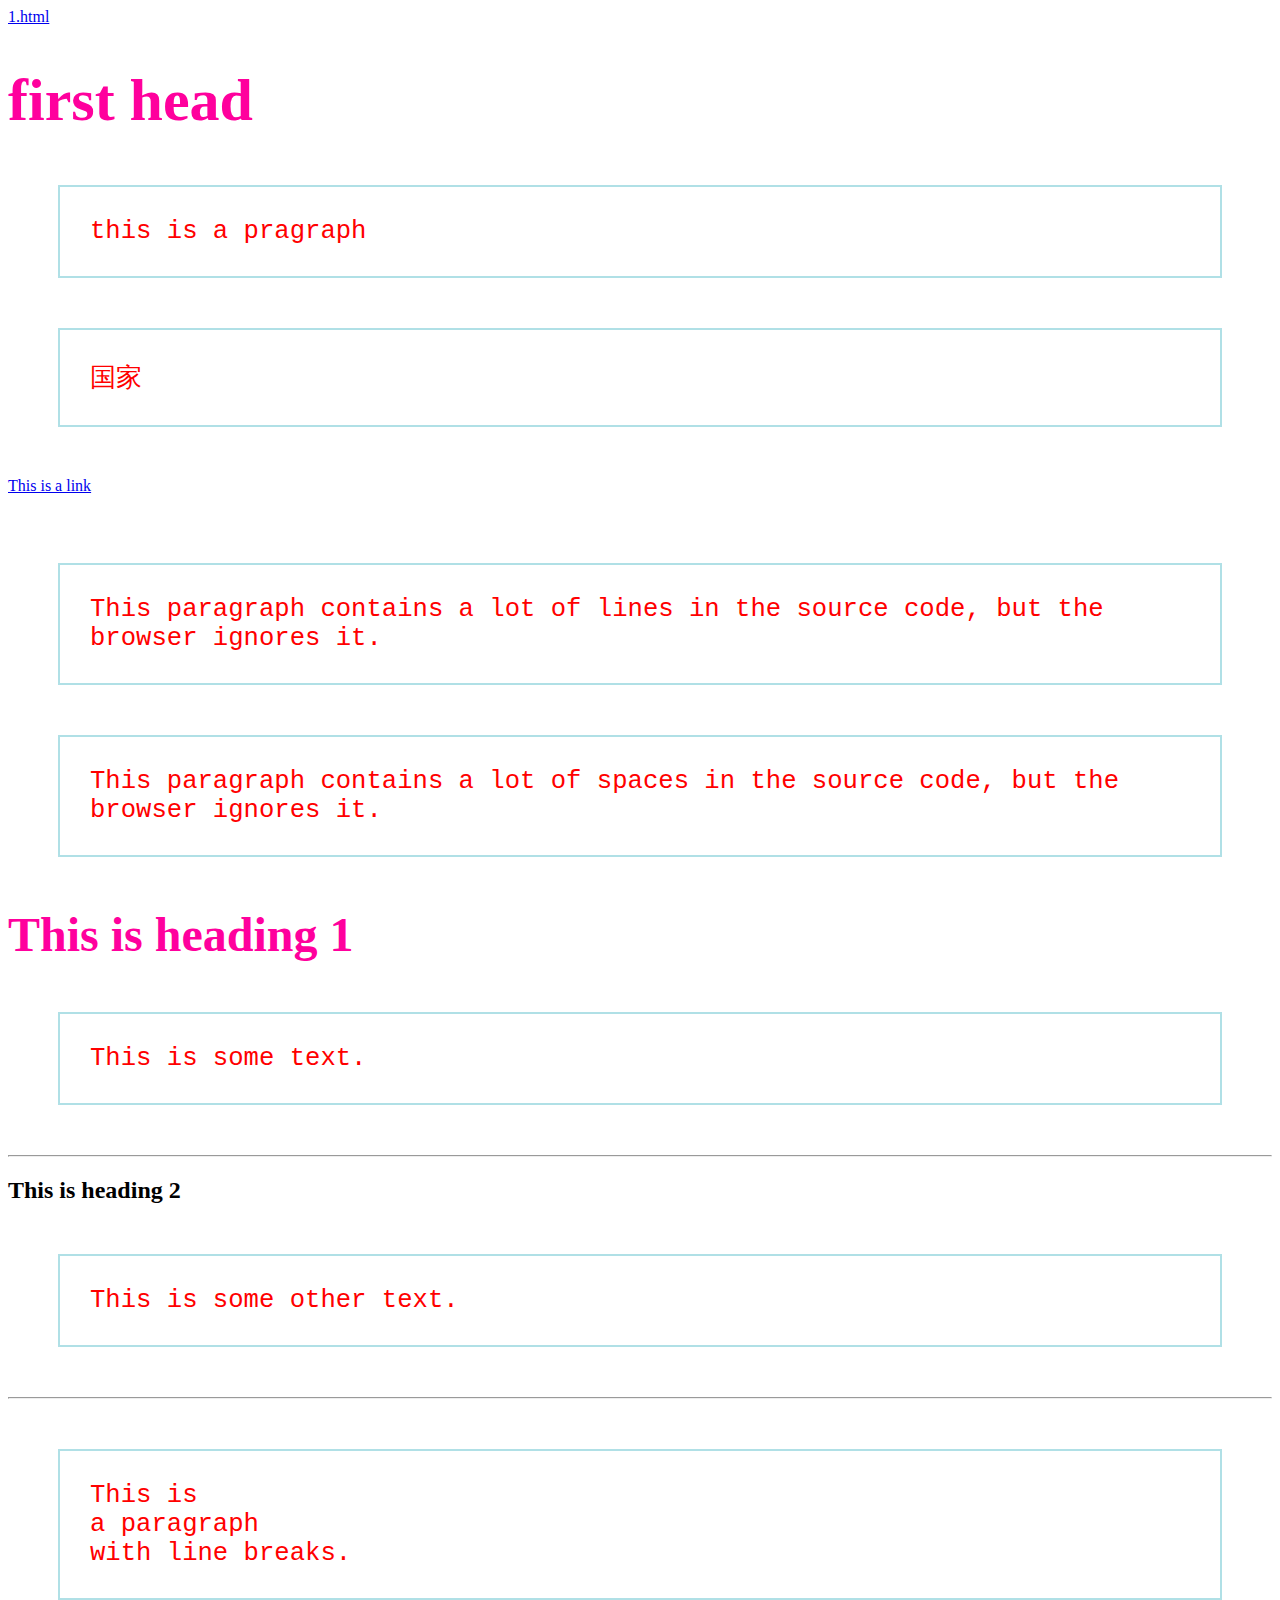
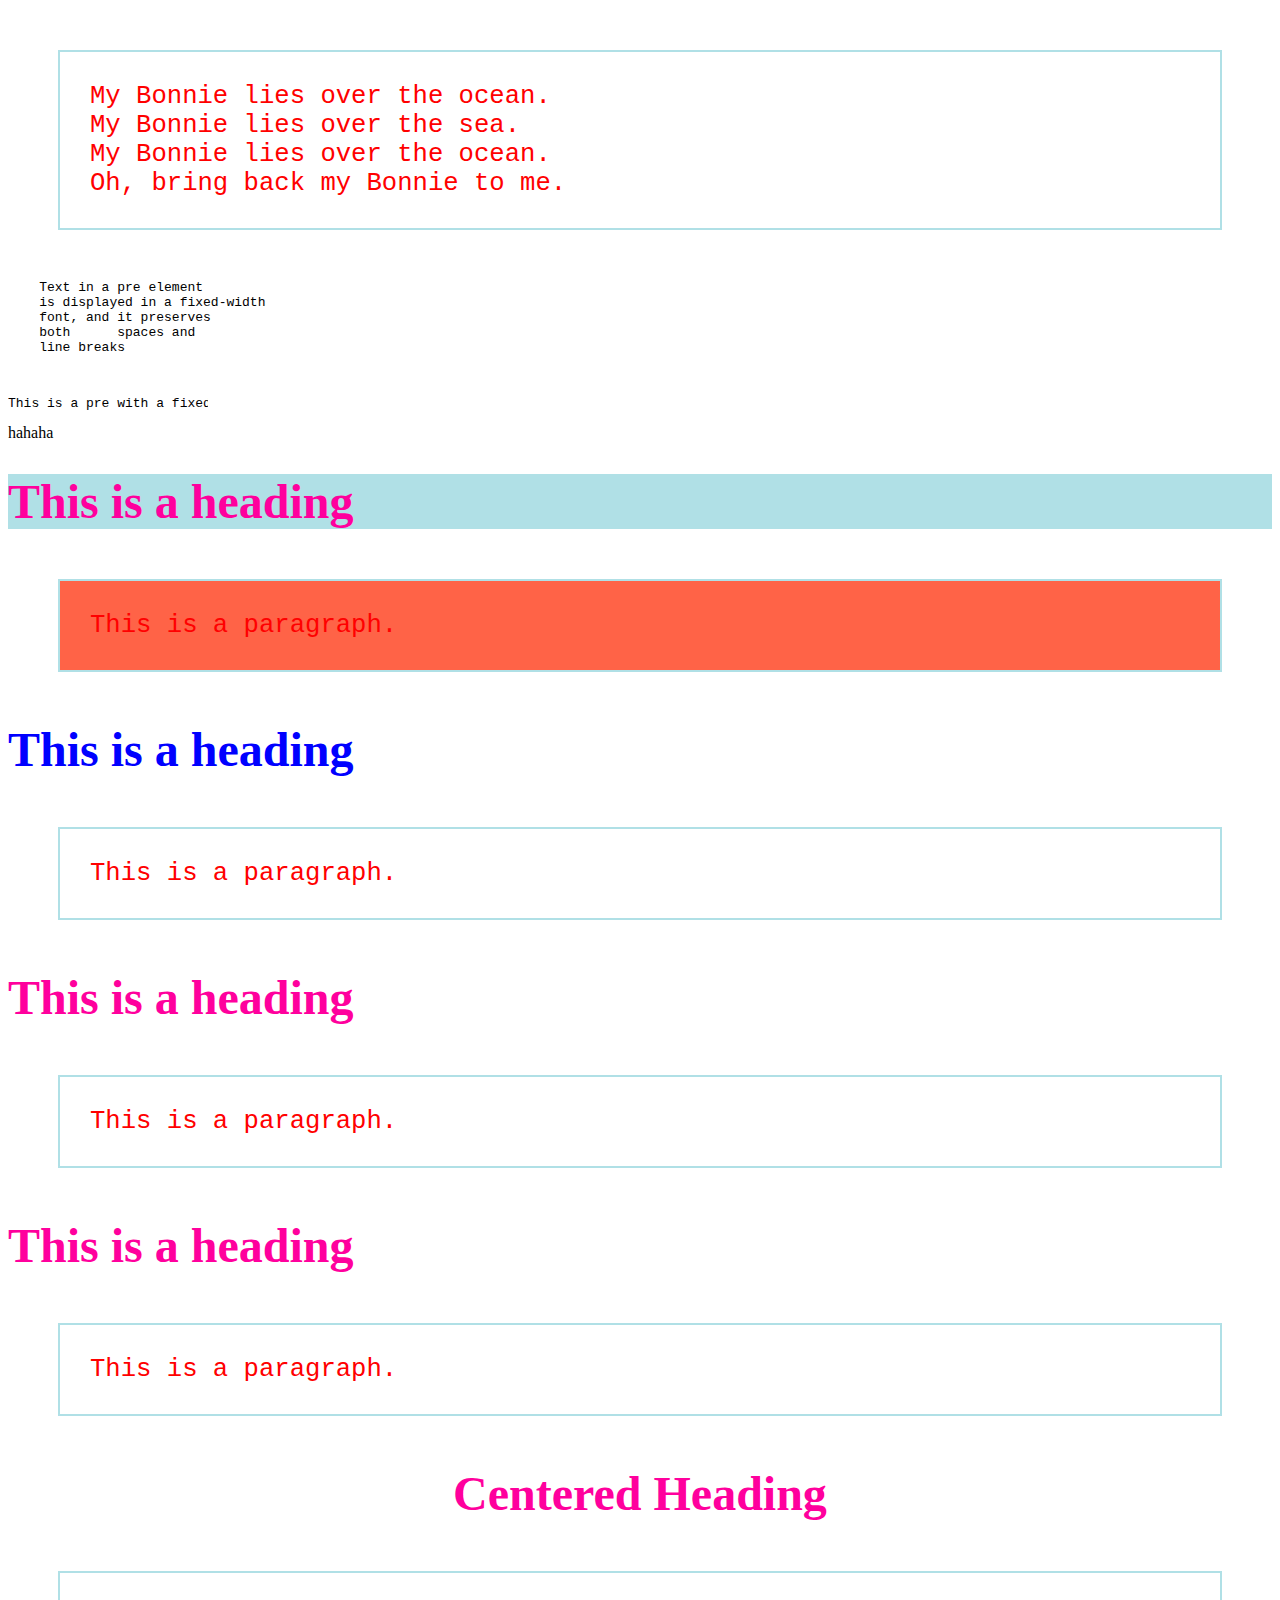
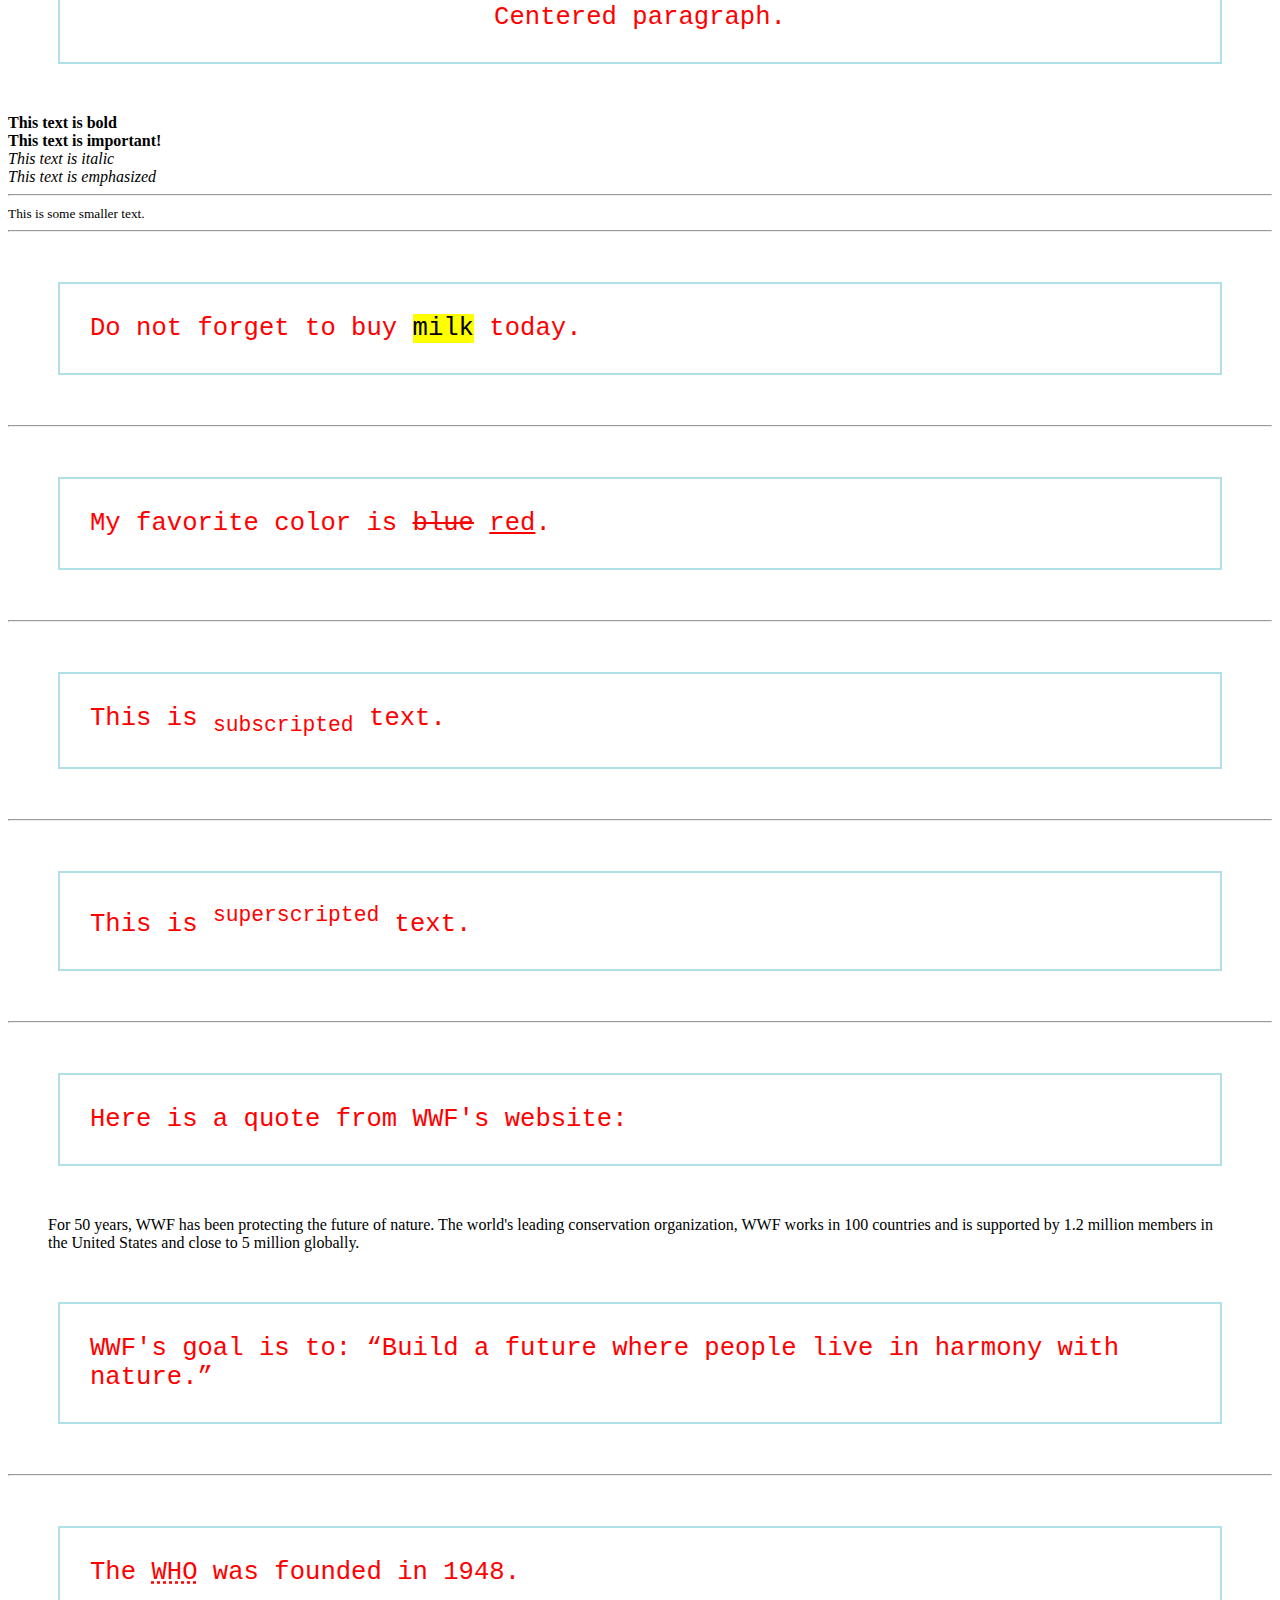
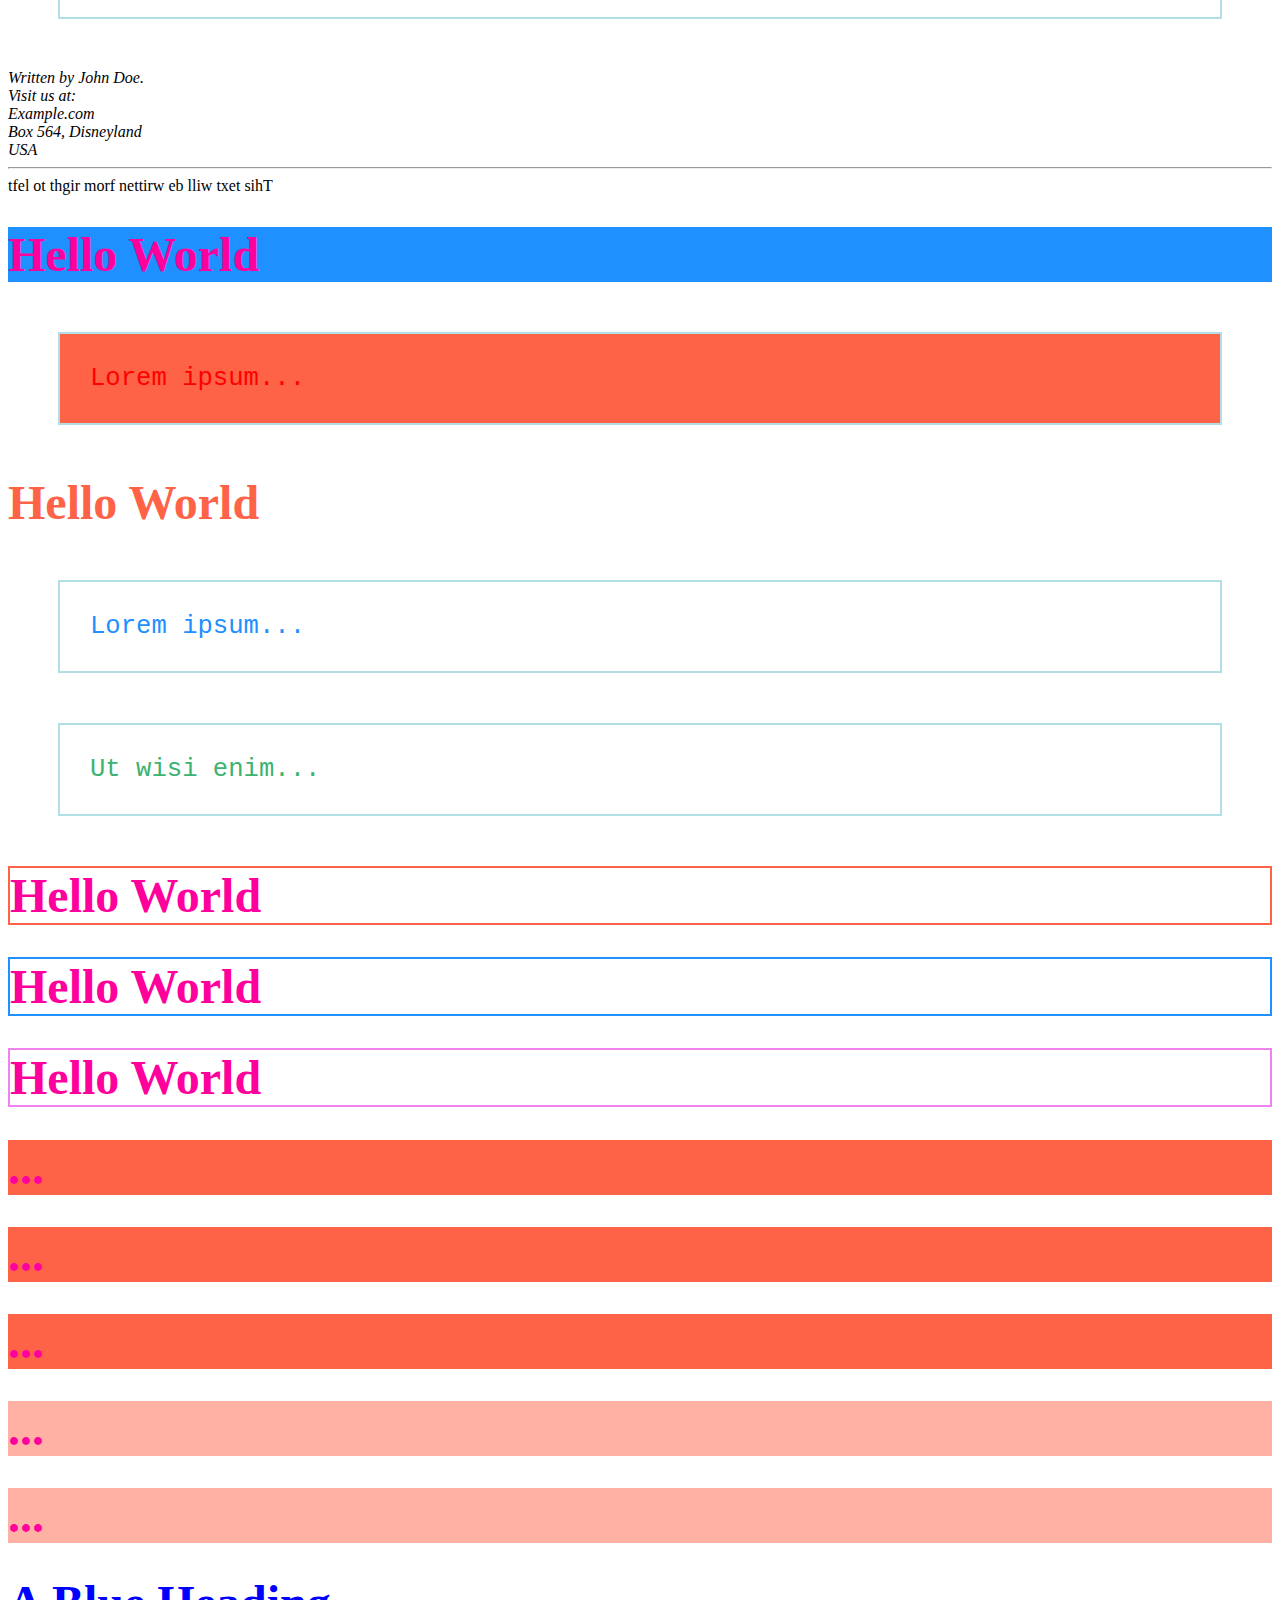
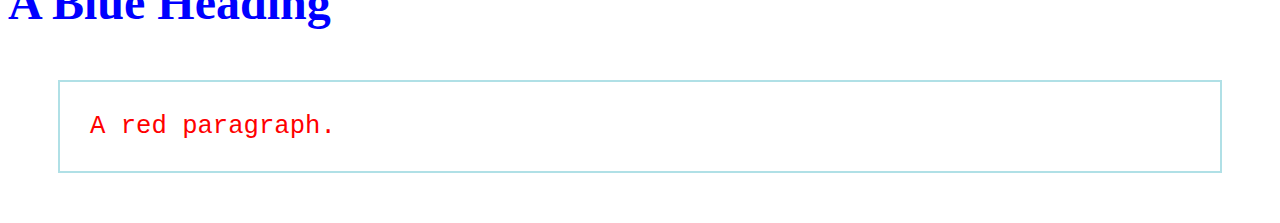
<file: index.html>
<!DOCTYPE html>
<html lang="zh-Hans">
    <meta http-equiv="Content-Type" content="text/html; charset=utf-8" />
    <link rel="icon" type="image/x-icon" href="xiaohui.png">


 
 <head>
    <!-- <style>
        body {background-color: powderblue;}
        h1   {color: blue;}
        p    {color: red;}
        </style> -->
     <title>
         国家反诈中心APP
     </title>

     <!-- <link rel="stylesheet" href="styles.css"> -->

     <!-- <style>
        h1 {
          color: blue;
          font-family: verdana;
          font-size: 300%;
        }
        p {
          color: red;
          font-family: courier;
          font-size: 160%;
          border: 2px solid powderblue;
          padding: 30px;
          margin: 50px;
        }
        </style> -->

    <!-- <link rel="stylesheet" href="https://www.w3schools.com/html/styles.css"> -->
 </head>   

 <body>

    <style>
        h1 {
          color: rgb(17, 231, 70);
          font-family: verdana;
          font-size: 300%;
        }
        p {
          color: red;
          font-family: courier;
          font-size: 160%;
          border: 2px solid powderblue;
          padding: 30px;
          margin: 50px;
        }
        </style>
    <a href="1.html">1.html</a>
    <h1 style="font-size: 60px;">first head</h1>
    <p title="I'm a tooltip">this is a pragraph</p> 
    <p>国家</p>

    <a href="https://www.w3schools.com">This is a link</a>
    <br \>

    <!-- <img src ='1.jpg' alt="mountain" width="928" height="1024"> -->

    <br \>
    <!-- <img src = '2.jpg' alt= '2'> -->

    <p>
        This paragraph
        contains a lot of lines
        in the source code,
        but the browser
        ignores it.
        </p>
        
        <p>
        This paragraph
        contains         a lot of spaces
        in the source         code,
        but the        browser
        ignores it.
        </p>
    
    <h1>This is heading 1</h1>
    <p>This is some text.</p>
    <hr>
    <h2>This is heading 2</h2>
    <p>This is some other text.</p>
    <hr>    

    <p>This is<br>a paragraph<br>with line breaks.</p>

    <p>
        My Bonnie lies over the ocean.<br>
      
        My Bonnie lies over the sea.<br>
      
        My Bonnie lies over the ocean.<br>
      
        Oh, bring back my Bonnie to me.<br>
      </p>
    
    <pre>
    Text in a pre element
    is displayed in a fixed-width
    font, and it preserves
    both      spaces and
    line breaks
    </pre>

    <div style="width:200px;overflow:auto">
    <pre>This is a pre with a fixed width. It will use as much space as specified.</pre>
    </div>

    <tagname style="property:value;">hahaha</tagname>
 </body>

 <!-- <body style="background-color:powderblue;">

    <h1>This is a heading</h1>
    <p>This is a paragraph.</p>

</body> -->

<body>

     <style>
        h1 {
          color: rgb(255, 0, 157);
          font-family: verdana;
          font-size: 300%;
        }
        p {
          color: red;
          font-family: courier;
          font-size: 160%;
          border: 2px solid powderblue;
          padding: 30px;
          margin: 50px;
        }
        </style>

    <h1 style="background-color:powderblue;">This is a heading</h1>
    <p style="background-color:tomato;">This is a paragraph.</p>
    
    <h1 style="color:blue;">This is a heading</h1>
    <p style="color:red;">This is a paragraph.</p>

    <h1 style="font-family:verdana;">This is a heading</h1>
    <p style="font-family:courier;">This is a paragraph.</p> 

    <h1 style="font-size:300%;">This is a heading</h1>
    <p style="font-size:160%;">This is a paragraph.</p>

    <h1 style="text-align:center;">Centered Heading</h1>
    <p style="text-align:center;">Centered paragraph.</p>
    <b>This text is bold</b>
    <br>
    <strong>This text is important!</strong>
    <br>
    <i>This text is italic</i>
    <br>
    <em>This text is emphasized</em>
    <hr>
    <small>This is some smaller text.</small>
    <hr>
    <p>Do not forget to buy <mark>milk</mark> today.</p>
    <hr>
    <p>My favorite color is <del>blue</del> <ins>red</ins>.</p>
    <hr>
    <p>This is <sub>subscripted</sub> text.</p>
    <hr>
    <p>This is <sup>superscripted</sup> text.</p>
    <hr>
    <p>Here is a quote from WWF's website:</p>
    <blockquote cite="http://www.worldwildlife.org/who/index.html">
    For 50 years, WWF has been protecting the future of nature.
    The world's leading conservation organization,
    WWF works in 100 countries and is supported by
    1.2 million members in the United States and
    close to 5 million globally.
    </blockquote>

    <p>WWF's goal is to: <q>Build a future where people live in harmony with nature.</q></p>
    <hr>
    <p>The <abbr title="World Health Organization">WHO</abbr> was founded in 1948.</p>

    <address>
        Written by John Doe.<br>
        Visit us at:<br>
        Example.com<br>
        Box 564, Disneyland<br>
        USA
        </address>
        <hr>
    <bdo dir="rtl">This text will be written from right to left</bdo>

    <h1 style="background-color:DodgerBlue;">Hello World</h1>
    <p style="background-color:Tomato;">Lorem ipsum...</p>

    <h1 style="color:Tomato;">Hello World</h1>
    <p style="color:DodgerBlue;">Lorem ipsum...</p>
    <p style="color:MediumSeaGreen;">Ut wisi enim...</p>

    <h1 style="border:2px solid Tomato;">Hello World</h1>
    <h1 style="border:2px solid DodgerBlue;">Hello World</h1>
    <h1 style="border:2px solid Violet;">Hello World</h1>
    
    <h1 style="background-color:rgb(255, 99, 71);">...</h1>
    <h1 style="background-color:#ff6347;">...</h1>
    <h1 style="background-color:hsl(9, 100%, 64%);">...</h1>

    <h1 style="background-color:rgba(255, 99, 71, 0.5);">...</h1>
    <h1 style="background-color:hsla(9, 100%, 64%, 0.5);">...</h1>

    <h1 style="color:blue;">A Blue Heading</h1>

    <p style="color:red;">A red paragraph.</p>
    </body>
</html>
</file>
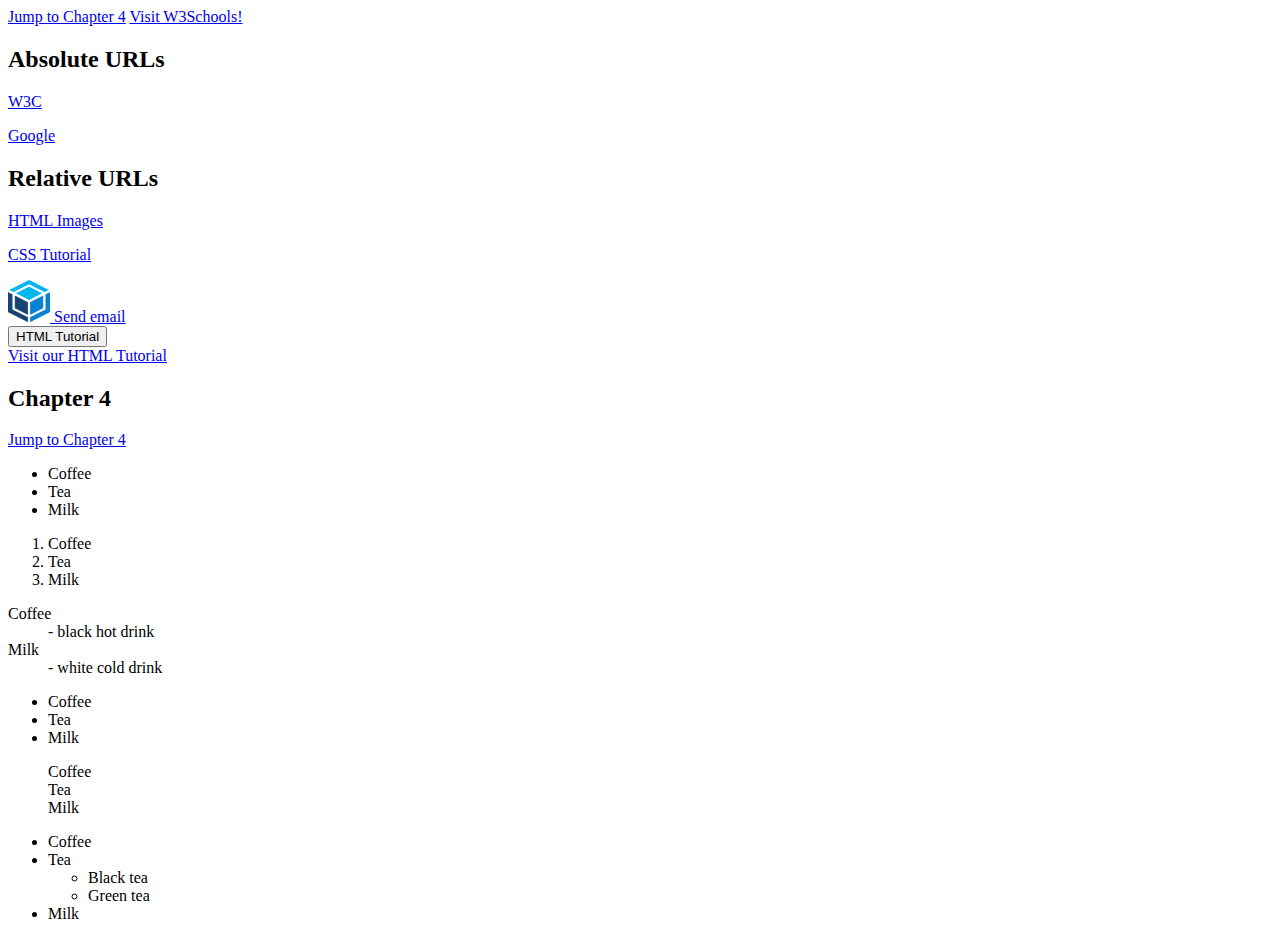
<file: 1.html>
<!DOCTYPE html>
<html lang="zh">
    <meta http-equiv="Content-Type" content="text/html; charset=utf-8" />
    <title>网站-1</title>

    <link rel="icon" type="image/x-icon" href="xiaohui.png">

    <!-- <style>
        a:link {
          color: green;
          background-color: transparent;
          text-decoration: none;
        }
        
        a:visited {
          color: pink;
          background-color: transparent;
          text-decoration: none;
        }
        
        a:hover {
          color: red;
          background-color: transparent;
          text-decoration: underline;
        }
        
        a:active {
          color: yellow;
          background-color: transparent;
          text-decoration: underline;
        }
        </style>
     -->
    <!-- <style>
        a:link, a:visited {
          background-color: #f44336;
          color: white;
          padding: 15px 25px;
          text-align: center;
          text-decoration: none;
          display: inline-block;
        }
        
        a:hover, a:active {
          background-color: red;
        }
        </style> -->
    
    <body>
        <a href="#C4">Jump to Chapter 4</a>

        <a href="https://www.w3schools.com/" target="_blank">Visit W3Schools!</a>

        <h2>Absolute URLs</h2>
        <p><a href="https://www.w3.org/">W3C</a></p>
        <p><a href="https://www.google.com/">Google</a></p>

        <h2>Relative URLs</h2>
        <p><a href="html_images.asp">HTML Images</a></p>
        <p><a href="/css/default.asp">CSS Tutorial</a></p>

        <a href="index.html">
        <img src="2.png" alt="HTML tutorial" style="width:42px;height:42px;">
        </a>

        <a href="mailto: 1170573780@qq.com">Send email</a><br>
        
        <button onclick="document.location='index.html'">HTML Tutorial</button><br>

        <a href="https://www.w3schools.com/html/" title="Go to W3Schools HTML section">Visit our HTML Tutorial</a><br>

        
        <h2 id="C4">Chapter 4</h2>

        <a href="html_demo.html#C4">Jump to Chapter 4</a>

        <ul>
            <li>Coffee</li>
            <li>Tea</li>
            <li>Milk</li>
          </ul>
        
          <ol>
            <li>Coffee</li>
            <li>Tea</li>
            <li>Milk</li>
          </ol>
        
          <dl>
            <dt>Coffee</dt>
            <dd>- black hot drink</dd>
            <dt>Milk</dt>
            <dd>- white cold drink</dd>
          </dl>
        
          <ul style="list-style-type:disc;">
            <li>Coffee</li>
            <li>Tea</li>
            <li>Milk</li>
          </ul>

          <ul style="list-style-type:none;">
            <li>Coffee</li>
            <li>Tea</li>
            <li>Milk</li>
          </ul>
        
          <ul>
            <li>Coffee</li>
            <li>Tea
              <ul>
                <li>Black tea</li>
                <li>Green tea</li>
              </ul>
            </li>
            <li>Milk</li>
          </ul>
    </body>
</html>
</file>
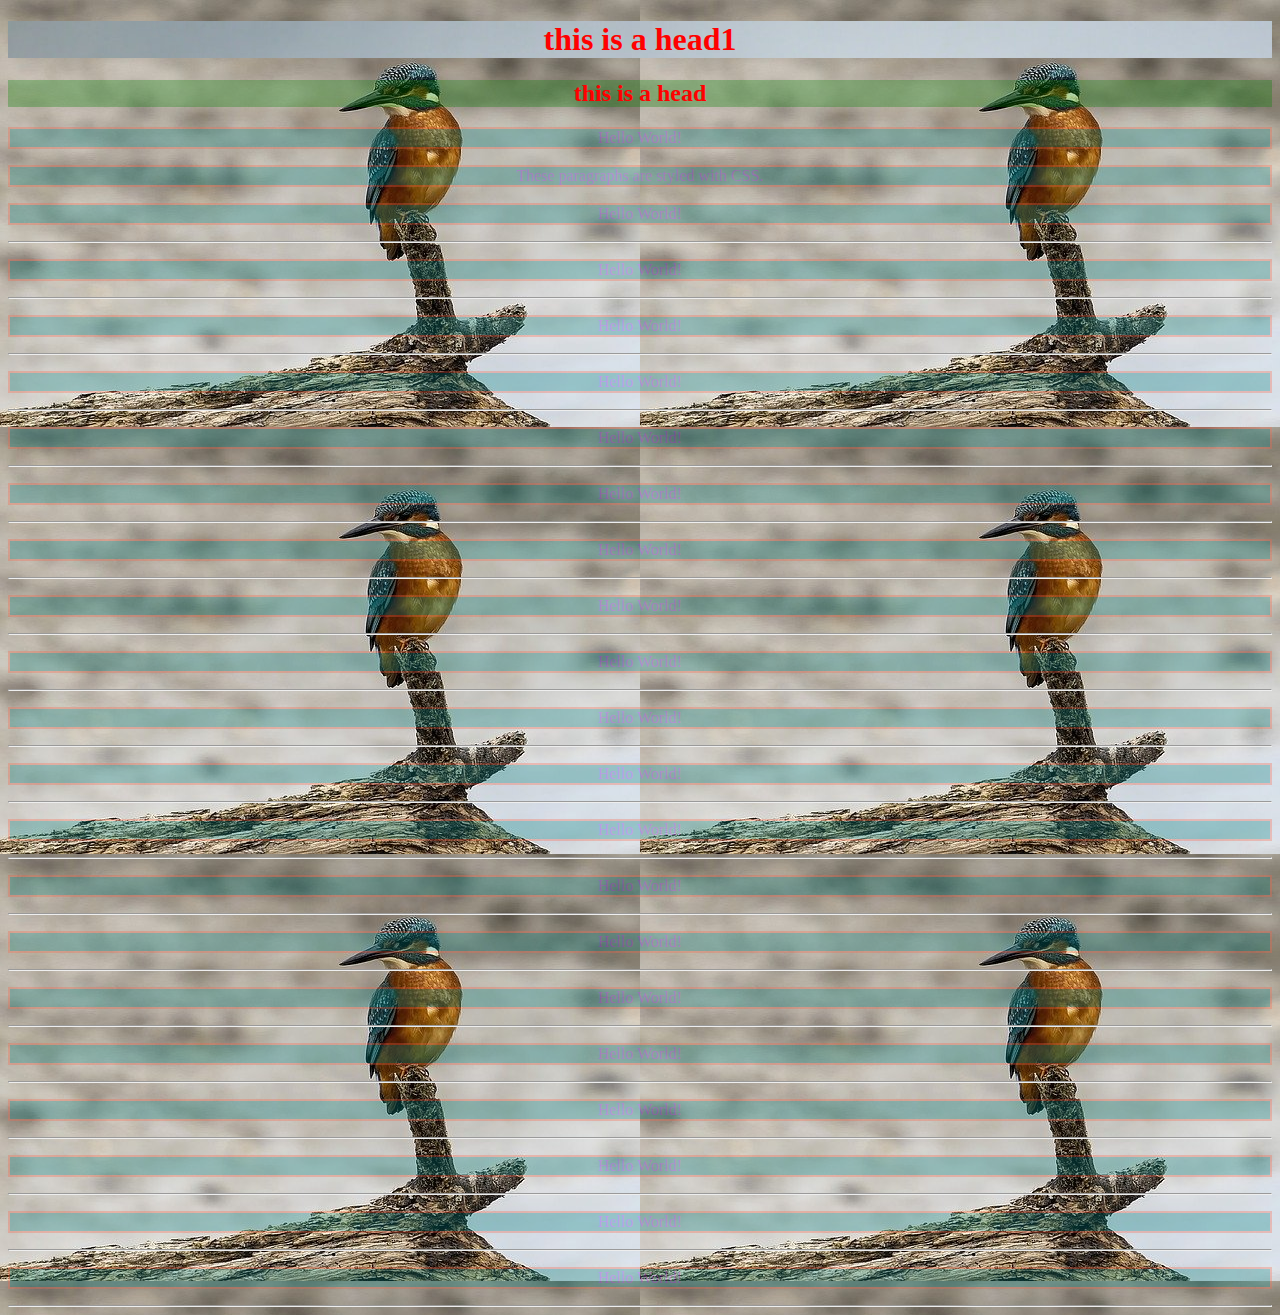
<file: 10.html>
<!DOCTYPE html>
<html>
<head>
    <link rel="stylesheet" href="styles.css">
</head>
<body>

<h1>this is a head1</h1>

<h2>this is a head</h2>

<p>Hello World!</p>
<p>These paragraphs are styled with CSS.</p>

<p>Hello World!</p><hr>
<p>Hello World!</p><hr>
<p>Hello World!</p><hr>
<p>Hello World!</p><hr>
<p>Hello World!</p><hr>
<p>Hello World!</p><hr>
<p>Hello World!</p><hr>
<p>Hello World!</p><hr><p>Hello World!</p><hr>
<p>Hello World!</p><hr>
<p>Hello World!</p><hr>
<p>Hello World!</p><hr><p>Hello World!</p><hr>
<p>Hello World!</p><hr>
<p>Hello World!</p><hr>
<p>Hello World!</p><hr><p>Hello World!</p><hr>
<p>Hello World!</p><hr>
<p>Hello World!</p><hr>
<p>Hello World!</p><hr>

</body>
</html>
</file>
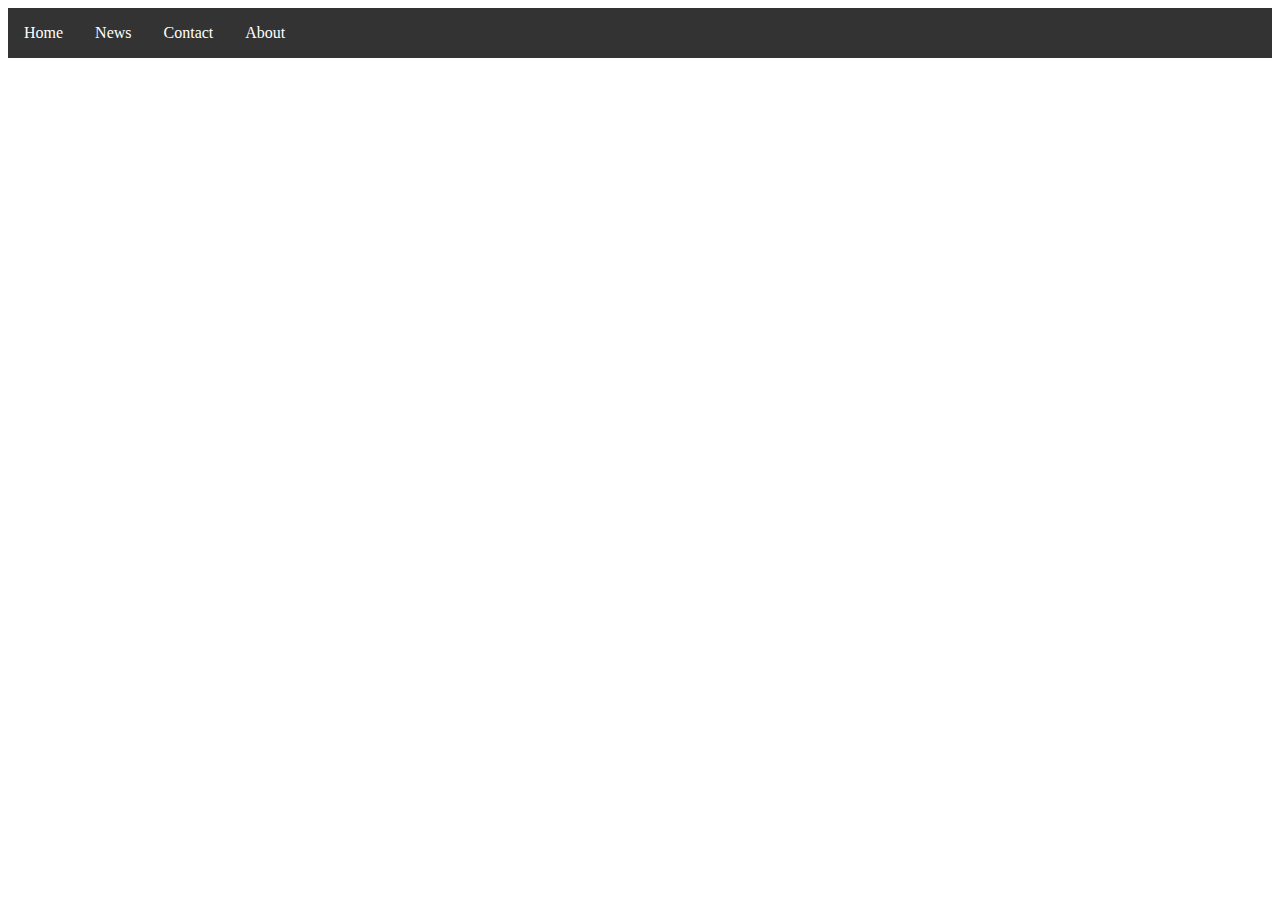
<file: 2.html>
<!DOCTYPE html>
<html>
<head>
<style>
ul {
  list-style-type: none;
  margin: 0;
  padding: 0;
  overflow: hidden;
  background-color: #333333;
}

li {
  float: left;
}

li a {
  display: block;
  color: white;
  text-align: center;
  padding: 16px;
  text-decoration: none;
}

li a:hover {
  background-color: #111111;
}
</style>
</head>
<body>

<ul>
  <li><a href="#home">Home</a></li>
  <li><a href="#news">News</a></li>
  <li><a href="#contact">Contact</a></li>
  <li><a href="#about">About</a></li>
</ul>

</body>
</html>
</file>
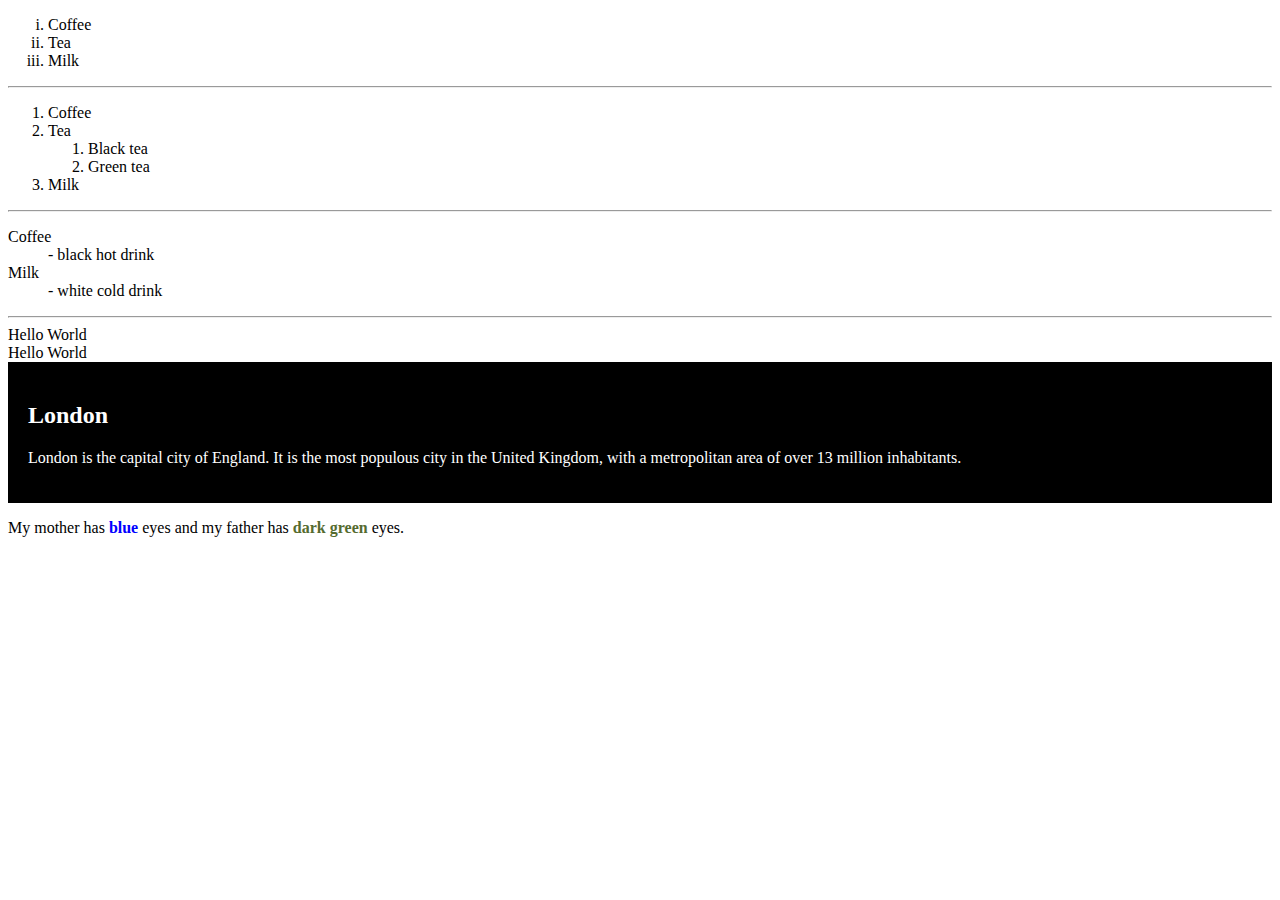
<file: 3.html>
<!DOCTYPE html>
<html>
    <body>
        <ol type="i">
            <li>Coffee</li>
            <li>Tea</li>
            <li>Milk</li>
          </ol>
        <hr>
        <ol>
            <li>Coffee</li>
            <li>Tea
              <ol>
                <li>Black tea</li>
                <li>Green tea</li>
              </ol>
            </li>
            <li>Milk</li>
          </ol>
          <hr>
          <dl>
            <dt>Coffee</dt>
            <dd>- black hot drink</dd>
            <dt>Milk</dt>
            <dd>- white cold drink</dd>
          </dl><hr>
          <div>Hello World</div>

          <span>Hello World</span>
          <div style="background-color:black;color:white;padding:20px;">
            <h2>London</h2>
            <p>London is the capital city of England. It is the most populous city in the United Kingdom, with a metropolitan area of over 13 million inhabitants.</p>
          </div>

          <p>My mother has <span style="color:blue;font-weight:bold">blue</span> eyes and my father has <span style="color:darkolivegreen;font-weight:bold">dark green</span> eyes.</p>
    </body>
</html>
</file>
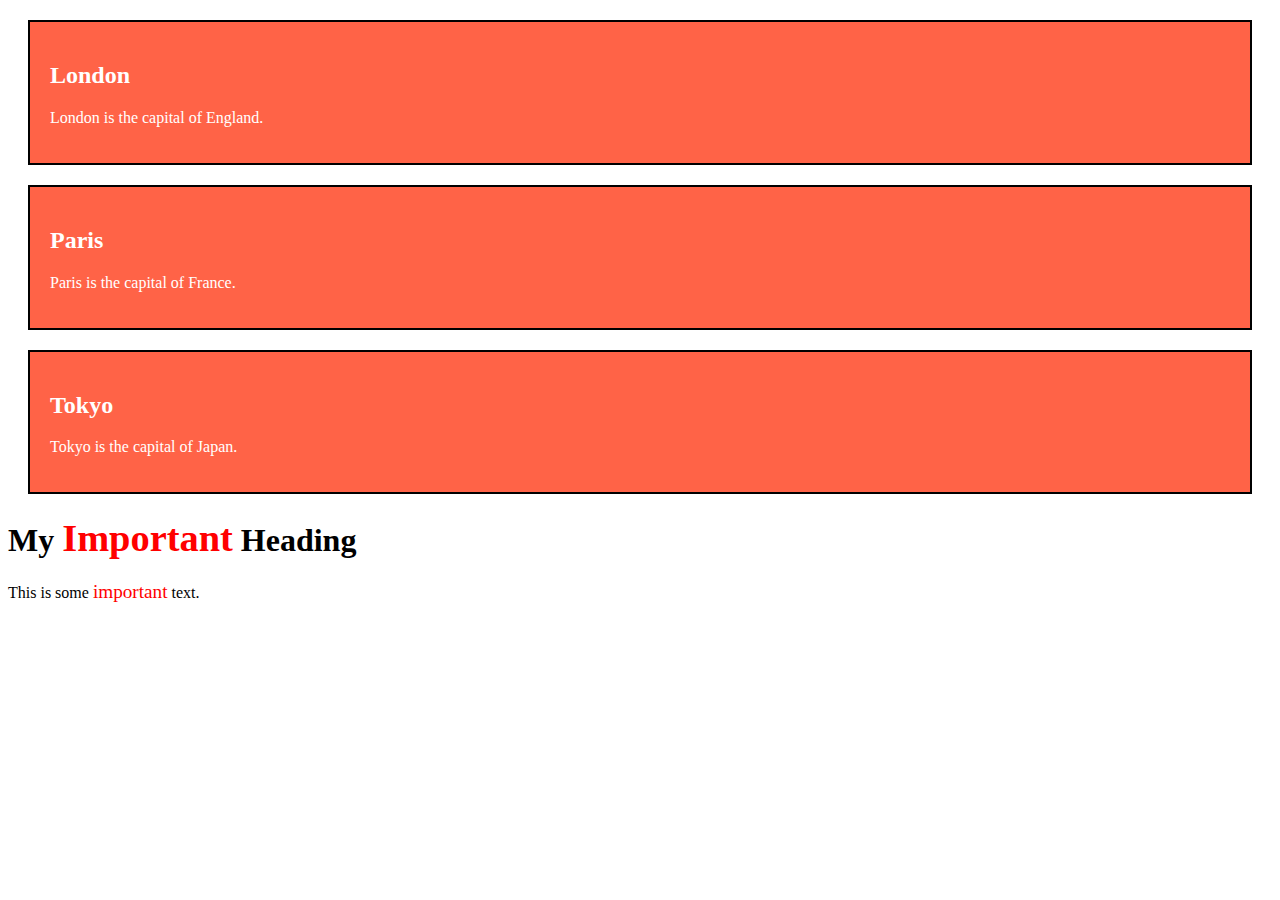
<file: 4.html>
<!DOCTYPE html>
<html>
<head>
<style>
.city {
  background-color: tomato;
  color: white;
  border: 2px solid black;
  margin: 20px;
  padding: 20px;
}
.note {
  font-size: 120%;
  color: red;
}
</style>
</head>
<body>

<div class="city">
  <h2>London</h2>
  <p>London is the capital of England.</p>
</div>

<div class="city">
  <h2>Paris</h2>
  <p>Paris is the capital of France.</p>
</div>

<div class="city">
  <h2>Tokyo</h2>
  <p>Tokyo is the capital of Japan.</p>
</div>

<h1>My <span class="note">Important</span> Heading</h1>
<p>This is some <span class="note">important</span> text.</p>

</body>
</html>
</file>
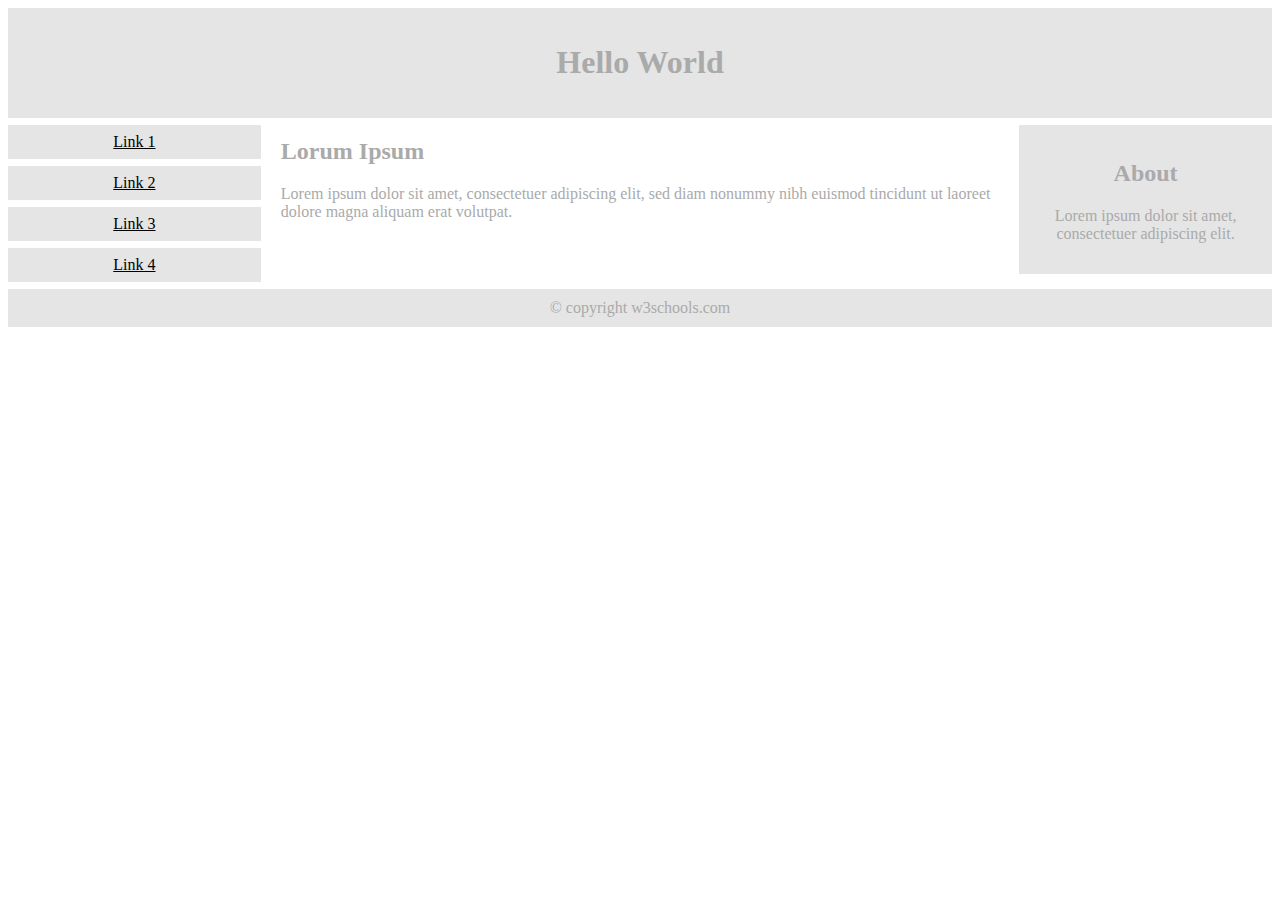
<file: 6.html>
<!DOCTYPE html>
<html>
<head>
<meta name="viewport" content="width=device-width, initial-scale=1.0">
<style>
* {
  box-sizing: border-box;
}

.menu {
  float: left;
  width: 20%;
  text-align: center;
}

.menu a {
  background-color: #e5e5e5;
  padding: 8px;
  margin-top: 7px;
  display: block;
  width: 100%;
  color: black;
}

.main {
  float: left;
  width: 60%;
  padding: 0 20px;
}

.right {
  background-color: #e5e5e5;
  float: left;
  width: 20%;
  padding: 15px;
  margin-top: 7px;
  text-align: center;
}

@media only screen and (max-width: 620px) {
  /* For mobile phones: */
  .menu, .main, .right {
    width: 100%;
  }
}
</style>
</head>
<body style="font-family:Verdana;color:#aaaaaa;">

<div style="background-color:#e5e5e5;padding:15px;text-align:center;">
  <h1>Hello World</h1>
</div>

<div style="overflow:auto">
  <div class="menu">
    <a href="#">Link 1</a>
    <a href="#">Link 2</a>
    <a href="#">Link 3</a>
    <a href="#">Link 4</a>
  </div>

  <div class="main">
    <h2>Lorum Ipsum</h2>
    <p>Lorem ipsum dolor sit amet, consectetuer adipiscing elit, sed diam nonummy nibh euismod tincidunt ut laoreet dolore magna aliquam erat volutpat.</p>
  </div>

  <div class="right">
    <h2>About</h2>
    <p>Lorem ipsum dolor sit amet, consectetuer adipiscing elit.</p>
  </div>
</div>

<div style="background-color:#e5e5e5;text-align:center;padding:10px;margin-top:7px;">© copyright w3schools.com</div>

</body>
</html>
</file>
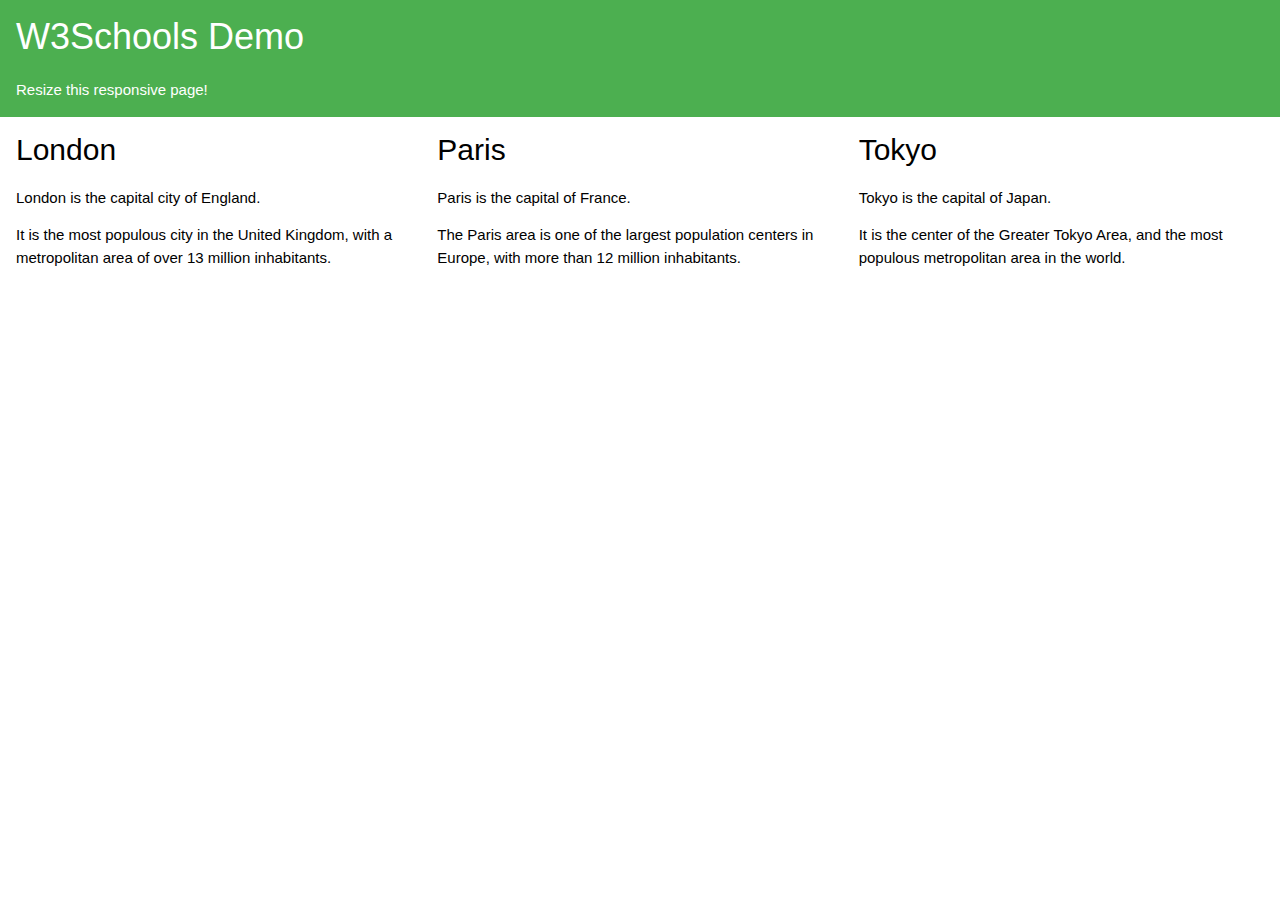
<file: 7.html>
<!DOCTYPE html>
<html>
<meta name="viewport" content="width=device-width, initial-scale=1">
<link rel="stylesheet" href="https://www.w3schools.com/w3css/4/w3.css">
<body>

<div class="w3-container w3-green">
  <h1>W3Schools Demo</h1>
  <p>Resize this responsive page!</p>
</div>

<div class="w3-row-padding">
  <div class="w3-third">
    <h2>London</h2>
    <p>London is the capital city of England.</p>
    <p>It is the most populous city in the United Kingdom,
    with a metropolitan area of over 13 million inhabitants.</p>
  </div>

  <div class="w3-third">
    <h2>Paris</h2>
    <p>Paris is the capital of France.</p>
    <p>The Paris area is one of the largest population centers in Europe,
    with more than 12 million inhabitants.</p>
  </div>

  <div class="w3-third">
    <h2>Tokyo</h2>
    <p>Tokyo is the capital of Japan.</p>
    <p>It is the center of the Greater Tokyo Area,
    and the most populous metropolitan area in the world.</p>
  </div>
</div>

</body>
</html>
</file>
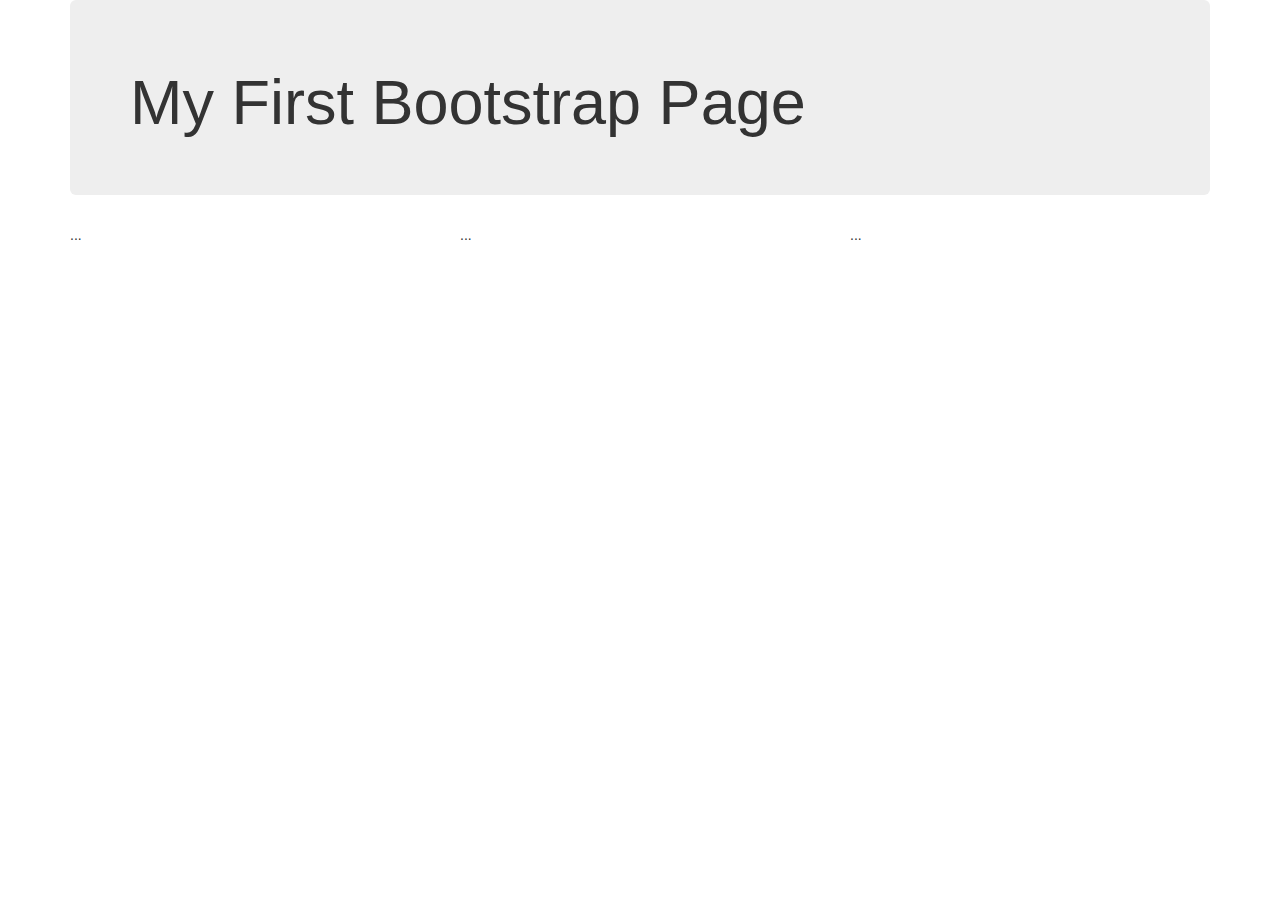
<file: 8.html>
<!DOCTYPE html>
<html lang="en">
<head>
<title>Bootstrap Example</title>
<meta charset="utf-8">
<meta name="viewport" content="width=device-width, initial-scale=1">
<link rel="stylesheet" href="https://maxcdn.bootstrapcdn.com/bootstrap/3.4.1/css/bootstrap.min.css">
<script src="https://ajax.googleapis.com/ajax/libs/jquery/3.5.1/jquery.min.js"></script>
<script src="https://maxcdn.bootstrapcdn.com/bootstrap/3.4.1/js/bootstrap.min.js"></script>
</head>
<body>

<div class="container">
  <div class="jumbotron">
    <h1>My First Bootstrap Page</h1>
  </div>
  <div class="row">
    <div class="col-sm-4">
      ...
    </div>
    <div class="col-sm-4">
      ...
    </div>
    <div class="col-sm-4">
    ...
    </div>
  </div>
</div>

</body>
</html>
</file>
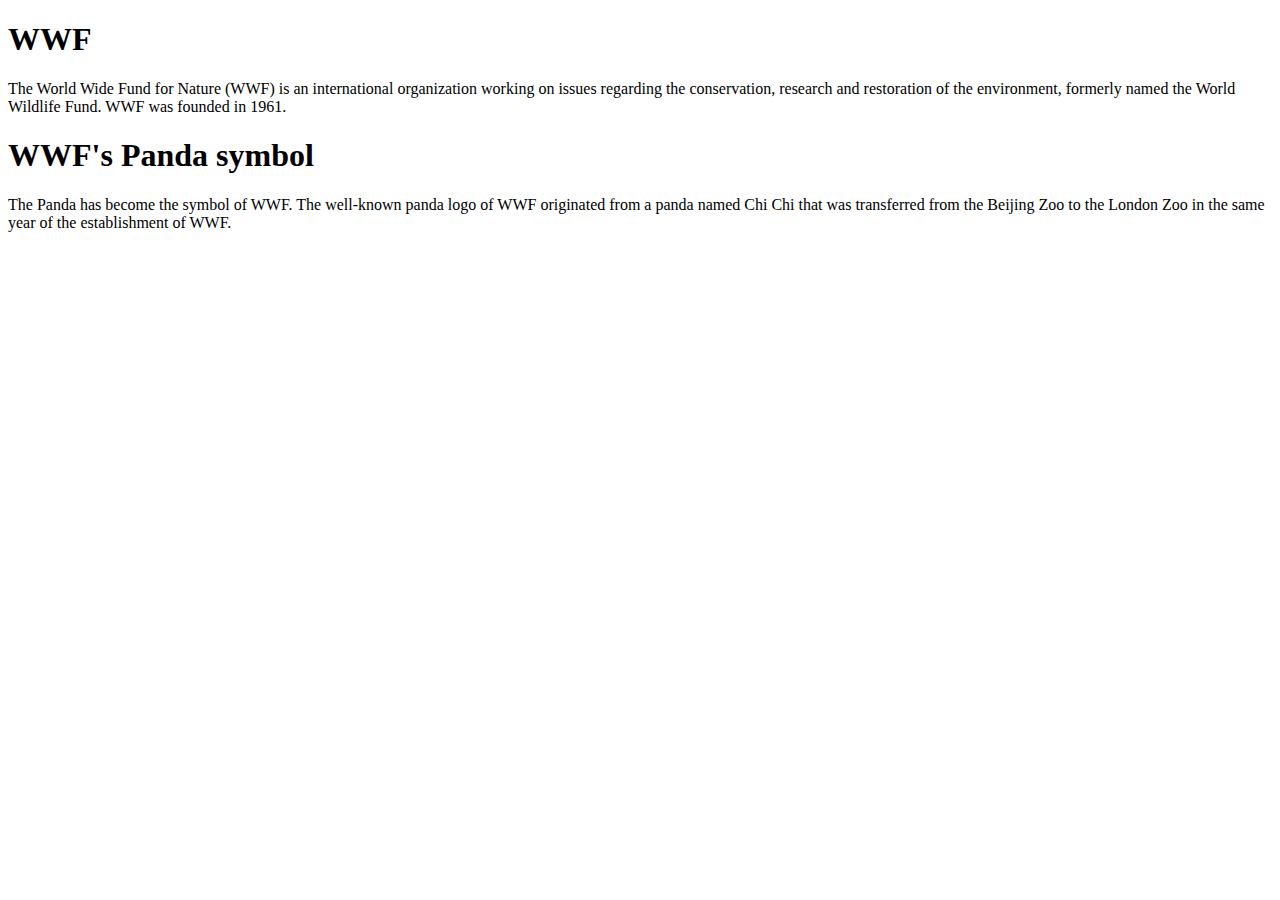
<file: 9.html>
<!DOCTYPE html>
<html>
    <body>
        <section>
            <h1>WWF</h1>
            <p>The World Wide Fund for Nature (WWF) is an international organization working on issues regarding the conservation, research and restoration of the environment, formerly named the World Wildlife Fund. WWF was founded in 1961.</p>
            </section>
            
            <section>
            <h1>WWF's Panda symbol</h1>
            <p>The Panda has become the symbol of WWF. The well-known panda logo of WWF originated from a panda named Chi Chi that was transferred from the Beijing Zoo to the London Zoo in the same year of the establishment of WWF.</p>
            </section> 
    </body>
</html>
</file>
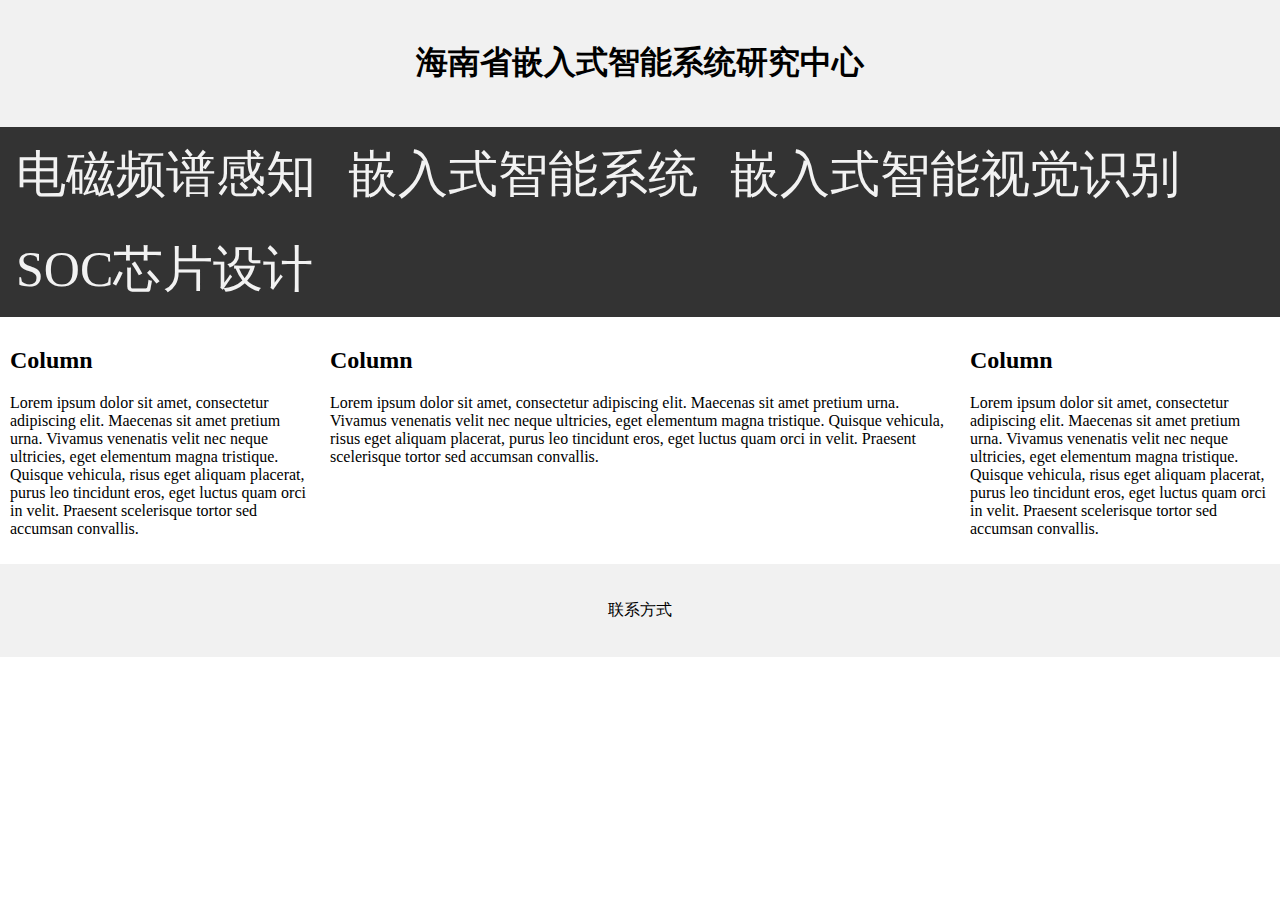
<file: test-1.html>
<!DOCTYPE html>
<html>
<head lang="zh_hans">
<title>海南省嵌入式智能系统研究中心</title>
<meta charset="utf-8">
<meta name="viewport" content="width=device-width, initial-scale=1">
<link rel="stylesheet" href="test-1.css">
<link rel="icon" type="image/x-icon" href="xiaohui.png">
<meta name="viewport" content="width=device-width, initial-scale=1">
</head>

<body>
    
    <div class="header">
        <h1>海南省嵌入式智能系统研究中心</h1>
    </div>

    <div class="topnav">
        <a href="#1">电磁频谱感知</a>
        <a href="#2">嵌入式智能系统</a>
        <a href="#3">嵌入式智能视觉识别</a>
        <a href="#4">SOC芯片设计</a>
    </div>

    <div class="row">
        <div class="column side">
          <h2>Column</h2>
          <p>Lorem ipsum dolor sit amet, consectetur adipiscing elit. Maecenas sit amet pretium urna. Vivamus venenatis velit nec neque ultricies, eget elementum magna tristique. Quisque vehicula, risus eget aliquam placerat, purus leo tincidunt eros, eget luctus quam orci in velit. Praesent scelerisque tortor sed accumsan convallis.</p>
        </div>
        
        <div class="column middle">
          <h2>Column</h2>
          <p>Lorem ipsum dolor sit amet, consectetur adipiscing elit. Maecenas sit amet pretium urna. Vivamus venenatis velit nec neque ultricies, eget elementum magna tristique. Quisque vehicula, risus eget aliquam placerat, purus leo tincidunt eros, eget luctus quam orci in velit. Praesent scelerisque tortor sed accumsan convallis.</p>
        </div>
        
        <div class="column side">
          <h2>Column</h2>
          <p>Lorem ipsum dolor sit amet, consectetur adipiscing elit. Maecenas sit amet pretium urna. Vivamus venenatis velit nec neque ultricies, eget elementum magna tristique. Quisque vehicula, risus eget aliquam placerat, purus leo tincidunt eros, eget luctus quam orci in velit. Praesent scelerisque tortor sed accumsan convallis.</p>
        </div>
      </div>

    <div class="footer">
        <p>联系方式</p>
    </div>
</body>



</html>
</file>
<file: styles.css>
h1 {
  text-align: center;
  color: red;
  background-image: url("1.jpg") ;
  background-repeat: no-repeat;
}

h2 {
  text-align: center;
  color: red;
  background: rgba(0, 128, 0, 0.3)
}

p {
  text-align: center;
  color: rgb(116, 13, 235);
  opacity: 0.3;
  background-color: teal;
  border: 2px solid #ff6347;
}

body {
  background-image: url("background1.jpg") ;
  /* background-repeat: no-repeat; */
  /* background-position: right top; */
  background-attachment: scroll;
}
</file>
<file: test-1.css>
* {
    box-sizing: border-box;
  }

body {
    margin: 0;
  }
.header {
    background-color: #F1F1F1;
    text-align: center;
    padding: 20px;
  }
  .topnav {
    overflow: hidden;
    background-color: #333;
  }
  
  /* Navbar links */
  .topnav a {
    float: left;
    display: block;
    color: #f2f2f2;
    text-align: center;
    padding: 14px 16px;
    text-decoration: none;
    font-size: 50px;
  }
  
  /* Links - change color on hover */
  .topnav a:hover {
    background-color: #ddd;
    color: black;
  }

  /* Create three equal columns that floats next to each other */
/* .column {
    float: left;
    width: 50%;
    padding: 15px;
  } */
  
  /* Clear floats after the columns */
  .row:after {
    content: "";
    display: table;
    clear: both;
  }

  .column {
    float: left;
    padding: 10px;
  }
  
  /* Left and right column */
  .column.side {
    width: 25%;
  }
  
  /* Middle column */
  .column.middle {
    width: 50%;
  }
  
  /* Responsive layout - makes the three columns stack on top of each other instead of next to each other */
  @media screen and (max-width:600px) {
    .column {
      width: 100%;
    }
  }

  .footer {
    background-color: #F1F1F1;
    text-align: center;
    padding: 20px;
  }
</file>
